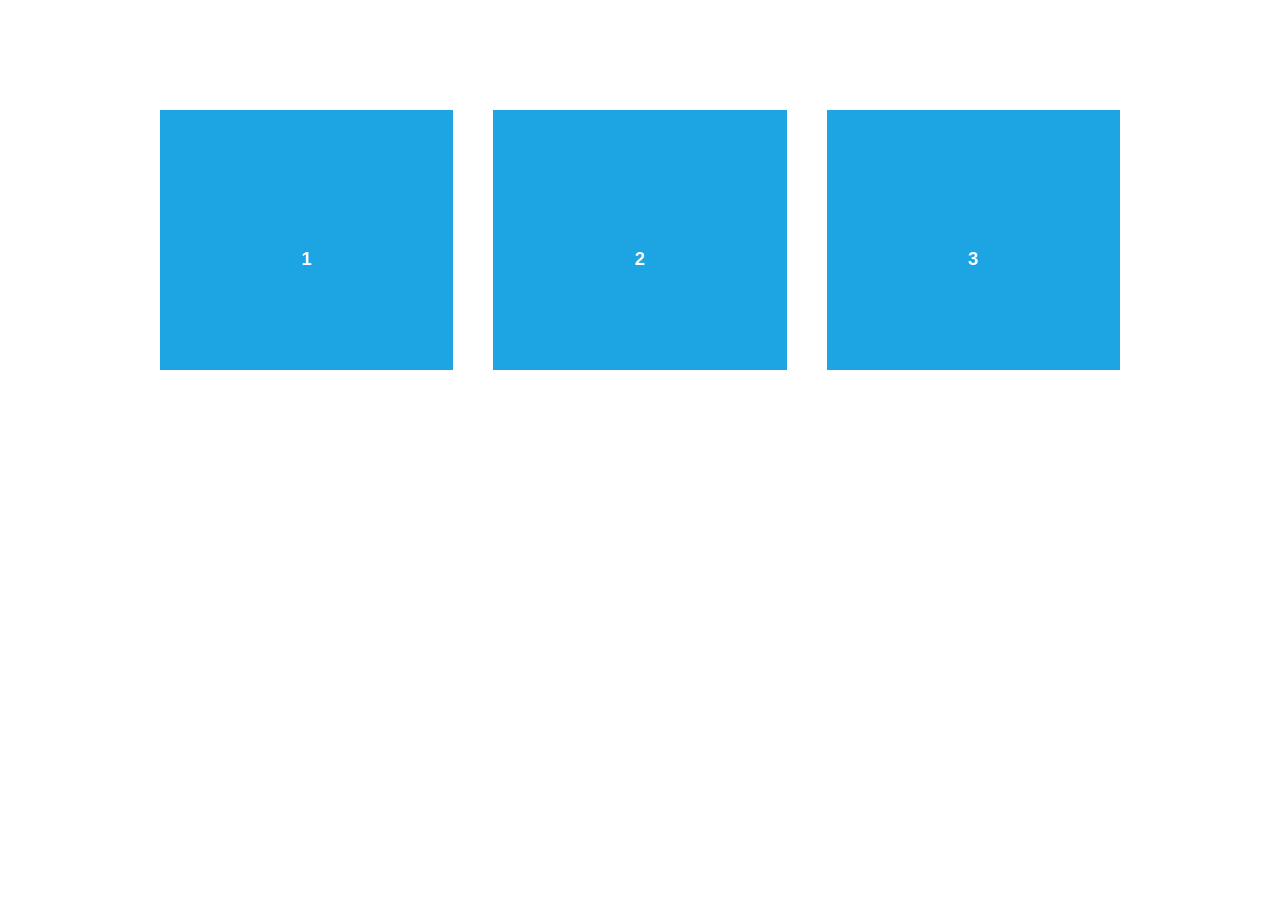
<file: node_modules/aos/demo/async.html>
<!DOCTYPE html>
<html>
  <head>
    <meta charset="utf-8">
    <title>AOS - Animate on scroll library</title>
    <meta name="viewport" content="width=device-width">
    <link rel="stylesheet" href="css/styles.css" />
    <link rel="stylesheet" href="../dist/aos.css" />
  </head>
  <body>
    <div id="aos-demo" class="aos-all"></div>

    <script src="../dist/aos.js"></script>
    <script>
      AOS.init({
        easing: 'ease-in-out-sine'
      });

      setInterval(addItem, 300);

      var itemsCounter = 1;
      var container = document.getElementById('aos-demo');

      function addItem () {
        if (itemsCounter > 42) return;
        var item = document.createElement('div');
        item.classList.add('aos-item');
        item.setAttribute('data-aos', 'fade-up');
        item.innerHTML = '<div class="aos-item__inner"><h3>' + itemsCounter + '</h3></div>';
        container.appendChild(item);
        itemsCounter++;
      }
    </script>
  </body>
</html>
</file>
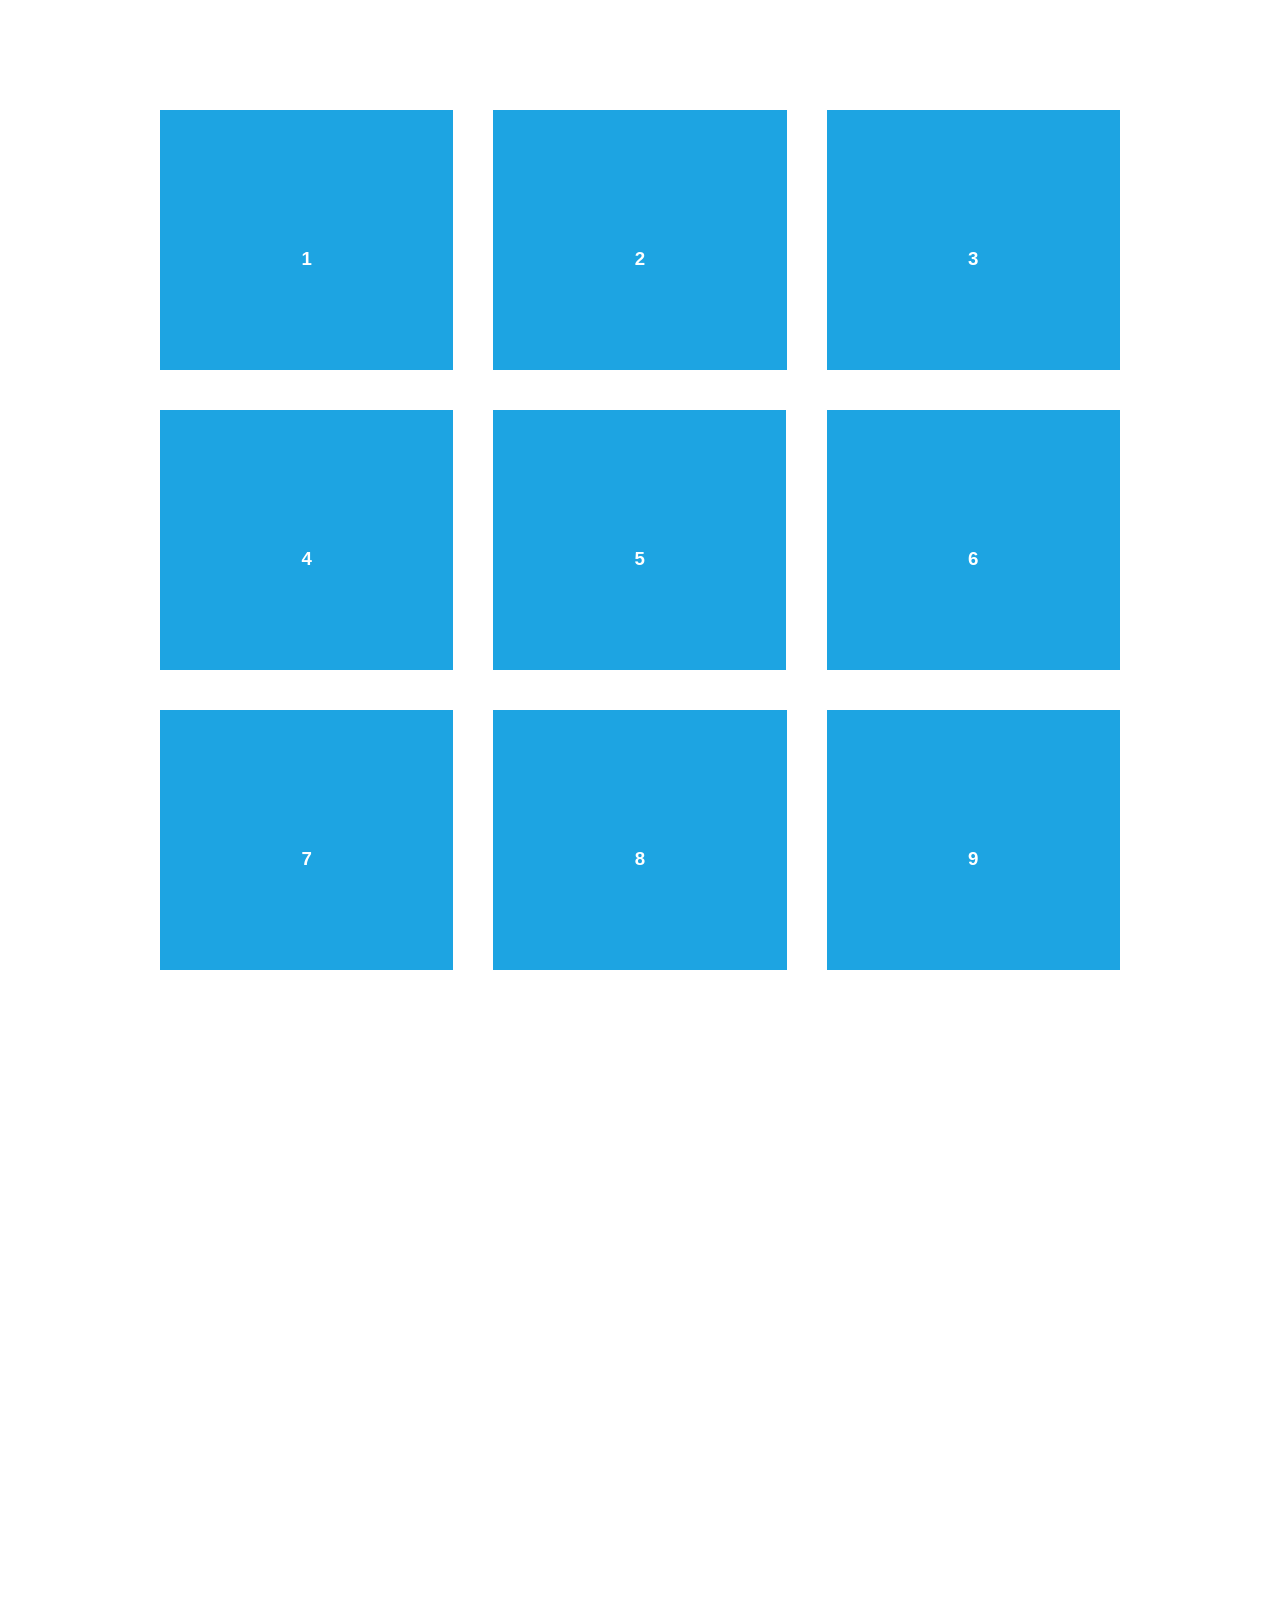
<file: node_modules/aos/demo/simple.html>
<!DOCTYPE html>
<html>
  <head>
    <meta charset="utf-8">
    <title>AOS - Animate on scroll library</title>
    <meta name="viewport" content="width=device-width">
    <link rel="stylesheet" href="css/styles.css" />
    <link rel="stylesheet" href="../dist/aos.css" />
    <!--[if lt IE 9]>
    <script src="//html5shiv.googlecode.com/svn/trunk/html5.js"></script>
    <![endif]-->
  </head>
  <body>
    <div id="transcroller-body" class="aos-all">
      <div class="aos-item" data-aos="fade-up">
        <div class="aos-item__inner"><h3>1</h3></div>
      </div>
      <div class="aos-item" data-aos="fade-down">
        <div class="aos-item__inner"><h3>2</h3></div>
      </div>
      <div class="aos-item" data-aos="zoom-out-down">
        <div class="aos-item__inner"><h3>3</h3></div>
      </div>
      <div class="aos-item" data-aos="flip-down">
        <div class="aos-item__inner"><h3>4</h3></div>
      </div>
      <div class="aos-item" data-aos="flip-up">
        <div class="aos-item__inner"><h3>5</h3></div>
      </div>
      <div class="aos-item" data-aos="fade-down">
        <div class="aos-item__inner"><h3>6</h3></div>
      </div>
      <div class="aos-item" data-aos="fade-in">
        <div class="aos-item__inner"><h3>7</h3></div>
      </div>
      <div class="aos-item" data-aos="fade-down">
        <div class="aos-item__inner"><h3>8</h3></div>
      </div>
      <div class="aos-item" data-aos="fade-in">
        <div class="aos-item__inner"><h3>9</h3></div>
      </div>
      <div class="aos-item" data-aos="fade-down">
        <div class="aos-item__inner"><h3>10</h3></div>
      </div>
      <div class="aos-item" data-aos="fade-up">
        <div class="aos-item__inner"><h3>11</h3></div>
      </div>
      <div class="aos-item" data-aos="fade-down">
        <div class="aos-item__inner"><h3>12</h3></div>
      </div>
      <div class="aos-item" data-aos="fade-in">
        <div class="aos-item__inner"><h3>13</h3></div>
      </div>
      <div class="aos-item" data-aos="fade-up">
        <div class="aos-item__inner"><h3>14</h3></div>
      </div>
      <div class="aos-item" data-aos="fade-in">
        <div class="aos-item__inner"><h3>15</h3></div>
      </div>
      <div class="aos-item" data-aos="fade-up">
        <div class="aos-item__inner"><h3>16</h3></div>
      </div>
      <div class="aos-item" data-aos="fade-down">
        <div class="aos-item__inner"><h3>17</h3></div>
      </div>
      <div class="aos-item" data-aos="fade-up">
        <div class="aos-item__inner"><h3>18</h3></div>
      </div>
      <div class="aos-item" data-aos="zoom-out">
        <div class="aos-item__inner"><h3>19</h3></div>
      </div>
      <div class="aos-item" data-aos="fade-up">
        <div class="aos-item__inner"><h3>20</h3></div>
      </div>
      <div class="aos-item" data-aos="zoom-out">
        <div class="aos-item__inner"><h3>21</h3></div>
      </div>
      <div class="aos-item" data-aos="fade-in">
        <div class="aos-item__inner"><h3>22</h3></div>
      </div>
      <div class="aos-item" data-aos="zoom-out-up">
        <div class="aos-item__inner"><h3>23</h3></div>
      </div>
      <div class="aos-item" data-aos="zoom-out-down">
        <div class="aos-item__inner"><h3>24</h3></div>
      </div>
      <div class="aos-item" data-aos="fade-in">
        <div class="aos-item__inner"><h3>25</h3></div>
      </div>
      <div class="aos-item" data-aos="fade-in">
        <div class="aos-item__inner"><h3>26</h3></div>
      </div>
      <div class="aos-item" data-aos="fade-in">
        <div class="aos-item__inner"><h3>27</h3></div>
      </div>
      <div class="aos-item" data-aos="fade-in">
        <div class="aos-item__inner"><h3>28</h3></div>
      </div>
      <div class="aos-item" data-aos="fade-in">
        <div class="aos-item__inner"><h3>29</h3></div>
      </div>
      <div class="aos-item" data-aos="fade-in">
        <div class="aos-item__inner"><h3>30</h3></div>
      </div>
      <div class="aos-item" data-aos="fade-in">
        <div class="aos-item__inner"><h3>31</h3></div>
      </div>
      <div class="aos-item" data-aos="fade-in">
        <div class="aos-item__inner"><h3>32</h3></div>
      </div>
      <div class="aos-item" data-aos="fade-in">
        <div class="aos-item__inner"><h3>33</h3></div>
      </div>
      <div class="aos-item" data-aos="fade-in">
        <div class="aos-item__inner"><h3>34</h3></div>
      </div>
      <div class="aos-item" data-aos="fade-in">
        <div class="aos-item__inner"><h3>35</h3></div>
      </div>
      <div class="aos-item" data-aos="fade-in">
        <div class="aos-item__inner"><h3>36</h3></div>
      </div>
      <div class="aos-item" data-aos="fade-in">
        <div class="aos-item__inner"><h3>37</h3></div>
      </div>
      <div class="aos-item" data-aos="fade-in">
        <div class="aos-item__inner"><h3>38</h3></div>
      </div>
      <div class="aos-item" data-aos="fade-in">
        <div class="aos-item__inner"><h3>39</h3></div>
      </div>
      <div class="aos-item" data-aos="fade-in">
        <div class="aos-item__inner"><h3>40</h3></div>
      </div>
      <div class="aos-item" data-aos="fade-in">
        <div class="aos-item__inner"><h3>41</h3></div>
      </div>
      <div class="aos-item" data-aos="fade-in">
        <div class="aos-item__inner"><h3>42</h3></div>
      </div>
    </div>

    <script src="../dist/aos.js"></script>
    <script>
      AOS.init({
        easing: 'ease-in-out-sine'
      });
    </script>

    <!-- <script src="//cdnjs.cloudflare.com/ajax/libs/require.js/2.1.11/require.min.js"></script>
    <script>
      requirejs.config({
          baseUrl: '../dist',
      });

      require(['aos'], function(AOS){
          AOS.init({
              easing: 'ease-in-out-sine'
          });
      });
    </script> -->
  </body>
</html>
</file>
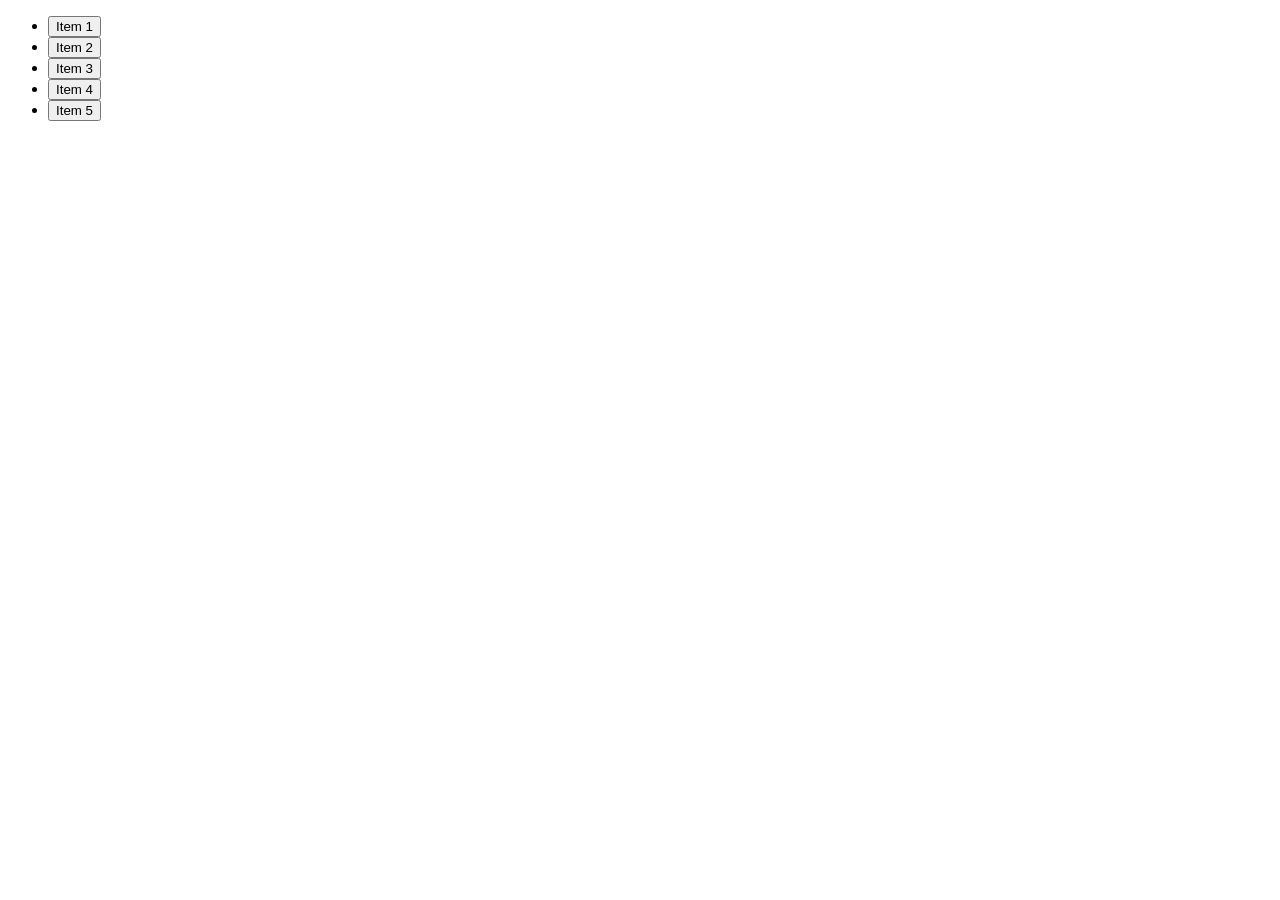
<file: node_modules/delegate/demo/delegate.html>
<!DOCTYPE html>
<html lang="en">
<head>
    <meta charset="UTF-8">
    <title>Delegate</title>
</head>
<body>
    <!-- 1. Write some markup -->
    <ul>
        <li><button>Item 1</button></li>
        <li><button>Item 2</button></li>
        <li><button>Item 3</button></li>
        <li><button>Item 4</button></li>
        <li><button>Item 5</button></li>
    </ul>

    <!-- 2. Include library -->
    <script src="../dist/delegate.js"></script>

    <!-- 3. Add event delegation -->
    <script>
    var ul = document.querySelector('ul');

    delegate(ul, 'button', 'click', function(e) {
        console.log(e.target);
    });
    </script>
</body>
</html>
</file>
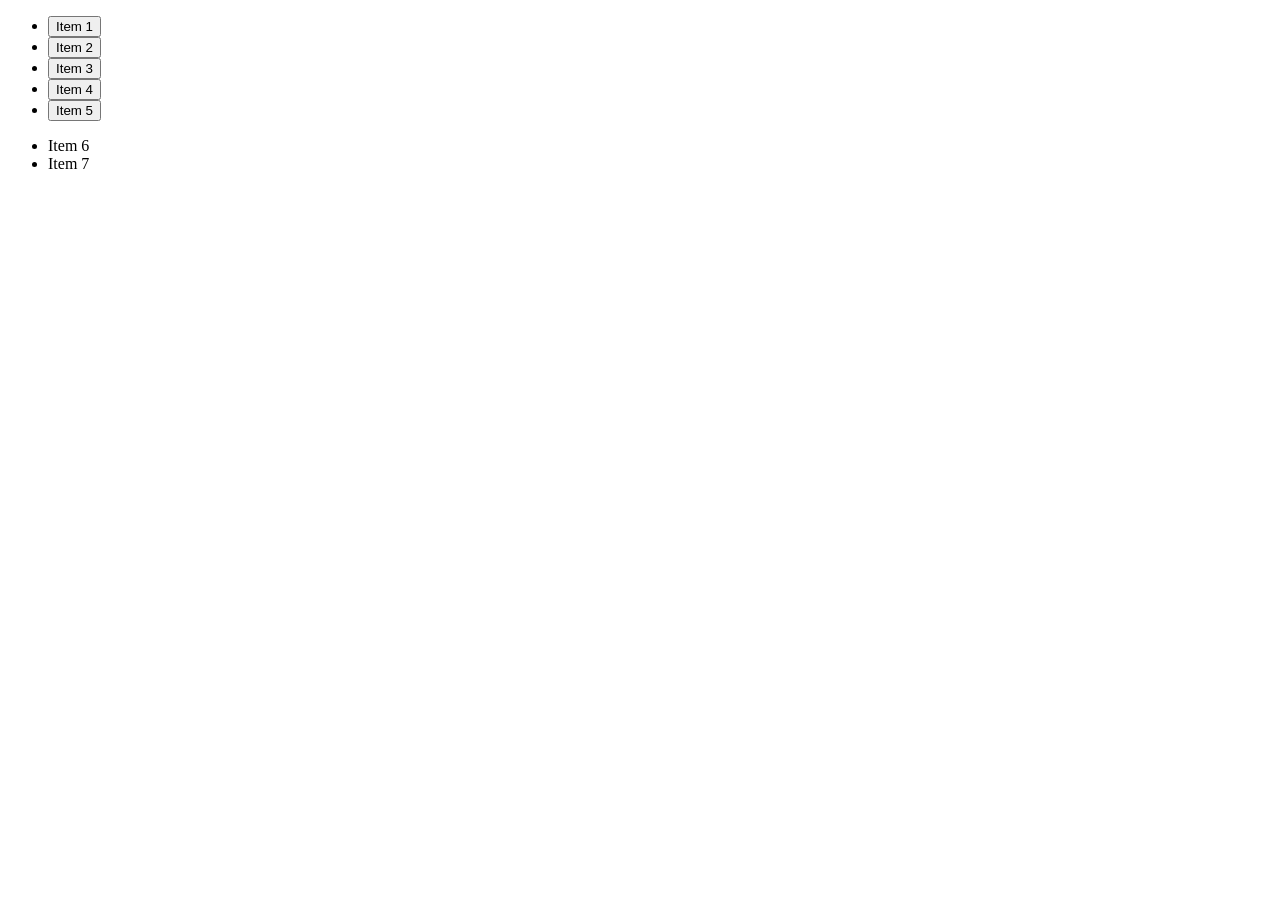
<file: node_modules/delegate/demo/multiple.html>
<!DOCTYPE html>
<html lang="en">
<head>
    <meta charset="UTF-8">
    <title>Delegate</title>
</head>
<body>
    <!-- 1. Write some markup -->
    <ul>
        <li><button>Item 1</button></li>
        <li><button>Item 2</button></li>
        <li><button>Item 3</button></li>
        <li><button>Item 4</button></li>
        <li><button>Item 5</button></li>
    </ul>
    <ul>
        <li><span>Item 6</span></li>
        <li><span>Item 7</span></li>
    </ul>

    <!-- 2. Include library -->
    <script src="../dist/delegate.js"></script>

    <!-- 3. Add event delegation -->
    <script>
    var ul = document.querySelector('ul');

    delegate(ul, 'button', 'click', function(e) {
        console.log(e.target);
    });

    delegate(document.body, 'span', 'click', function(e) {
        console.log(e.target);
    });
    </script>
</body>
</html>
</file>
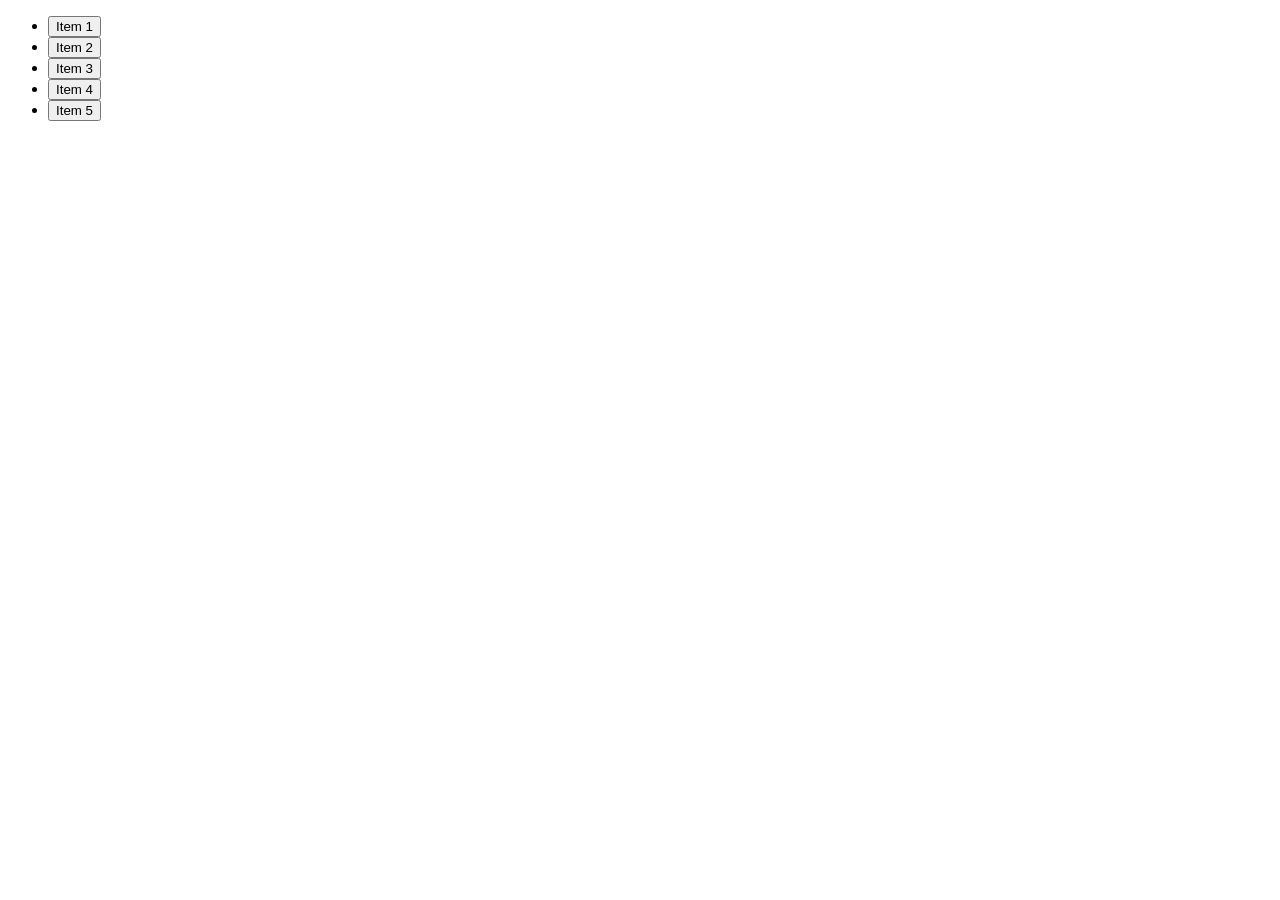
<file: node_modules/delegate/demo/undelegate.html>
<!DOCTYPE html>
<html lang="en">
<head>
    <meta charset="UTF-8">
    <title>Undelegate</title>
</head>
<body>
    <!-- 1. Write some markup -->
    <ul>
        <li><button>Item 1</button></li>
        <li><button>Item 2</button></li>
        <li><button>Item 3</button></li>
        <li><button>Item 4</button></li>
        <li><button>Item 5</button></li>
    </ul>

    <!-- 2. Include library -->
    <script src="../dist/delegate.js"></script>

    <!-- 3. Remove event delegation -->
    <script>
    var ul = document.querySelector('ul');

    var delegation = delegate(ul, 'li button', 'click', function(e) {
        console.log(e.target);
    });

    delegation.destroy();
    </script>
</body>
</html>
</file>
<file: node_modules/aos/demo/css/styles.css>
body {
  font-family: Helvetica,Tahoma;
}

*,
*:before,
*:after {
  box-sizing: border-box;
}

.aos-all {
  width: 1000px;
  max-width: 98%;
  margin: 10vh auto 0 auto;
}

.aos-item {
  display: inline-block;
  float: left;
  width: 33.3333%;
  height: 300px;
  padding: 20px;
}

.aos-item__inner {
  position: relative;
  width: 100%;
  height: 100%;
  float: left;
  background: #1da4e2;
  line-height: 260px;
  text-align: center;
  color: #fff;
}

@media screen and (max-width: 800px) {
  .aos-item {
    width: 50%;
  }
}
</file>
